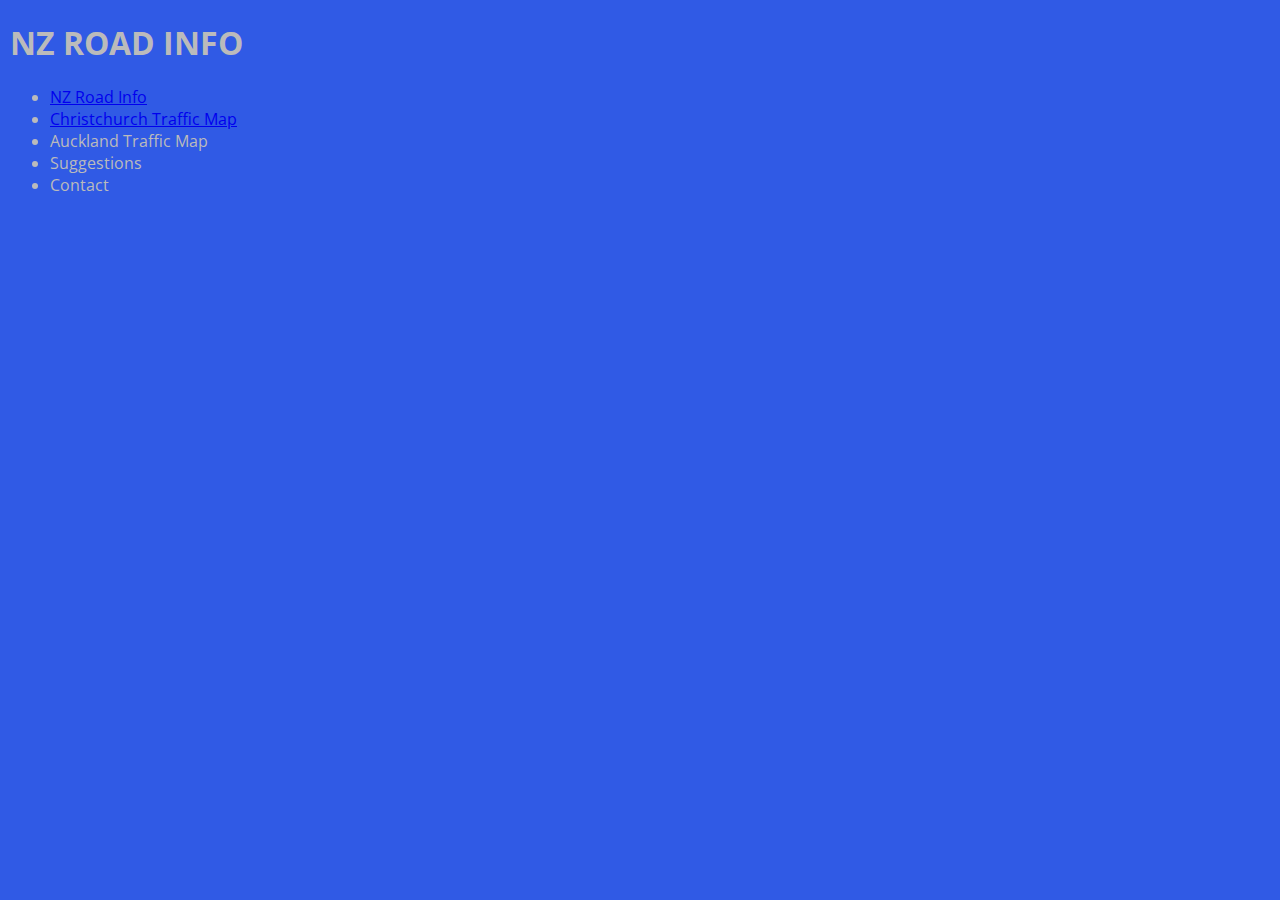
<file: chchTraffic.html>
<!DOCTYPE html>
<html>

<head>
    <meta name="viewport" content="initial-scale=1.0, user-scalable=no" />
    <style type="text/css">
        @charset "UTF-8";
        @import url("http://fonts.googleapis.com/css?family=Open+Sans:400,400italic,600,600italic,700,700italic");
        html {
            height: 100%
        }
        
        body {
            font-family: "Open Sans", Helvetica, sans-serif;
            height: 100%;
            margin: 0px;
            padding: 0px;
            background: #305ae5;
            color: #bbb;
        }
        
        #map_canvas {
            height: 100%;
            margin-left: 300px;
        }
        
        #side_panel {
            position: absolute;
            width: 280px;
            height: 100%;
            overflow: auto;
            float: left;
            padding-left: 10px;
            padding-right: 10px;
        }
    </style>
    <script type="text/javascript" src="http://maps.google.com/maps/api/js"></script>
    <script src="js/jquery.min.js"></script>
    <script type="text/javascript">
        //global variables
        var map;
        var infowindow = new google.maps.InfoWindow();

        // declare namespace
        var nzRoadInfo = {};

        //function that runs when the page loads
        nzRoadInfo.initialize = function() {

            //center lat/lon
            var latlng = new google.maps.LatLng(-43.5300, 172.6203);

            //map configutations
            var myOptions = {
                zoom: 13,
                center: latlng,
                mapTypeId: google.maps.MapTypeId.ROADMAP
            };
            
            
            

            //create the map
            map = new google.maps.Map(document.getElementById("map_canvas"), myOptions);

            //load geojson layer
            map.data.loadGeoJson('Json/test.json');

            // When the user clicks, open an infowindow
            map.data.addListener('click', function(event) {

                var myHTML = "<h4>Road Event ID: ";
                myHTML += event.feature.getProperty("id");
                myHTML += "</h4></br><h4>Description: ";
                myHTML += event.feature.getProperty("description");
                myHTML += "</h4></br><h4>Status: ";
                myHTML += event.feature.getProperty("status");
                myHTML += "</h4>";

                
                
                '<button onclick="myFunction()">Click me</button>'
                

                infowindow.setContent("<div style='width:150px;'>" + myHTML + "</div>");
                // position the infowindow on the marker

                infowindow.setPosition(event.latLng);

                // anchor the infowindow on the marker
                infowindow.setOptions({
                    pixelOffset: new google.maps.Size(0, -30)
                });
                
                infowindow.open(map);
            });
            
            map.data.setStyle({
                fillColor: 'red',
                strokeWeight: 0.5,
                strokeColor: 'red',
                fillOpacity: 0.5
            });
            
        }
    </script>
</head>
<!-- body of the page with an onload to run the initialize function -->

<body onload="nzRoadInfo.initialize()">

    <!-- side panel div container -->
    <div id="side_panel">
        <h1>NZ ROAD INFO</h1>
        <ul>
            <li><a href="SHClosures.html">NZ Road Info</a></li>
            <li><a href="#">Christchurch Traffic Map</a></li>
            <li>Auckland Traffic Map</li>
            <li>Suggestions</li>
            <li>Contact</li>
        </ul>
    </div>
    <div id="map_canvas"></div>
</body>

</html>
</file>
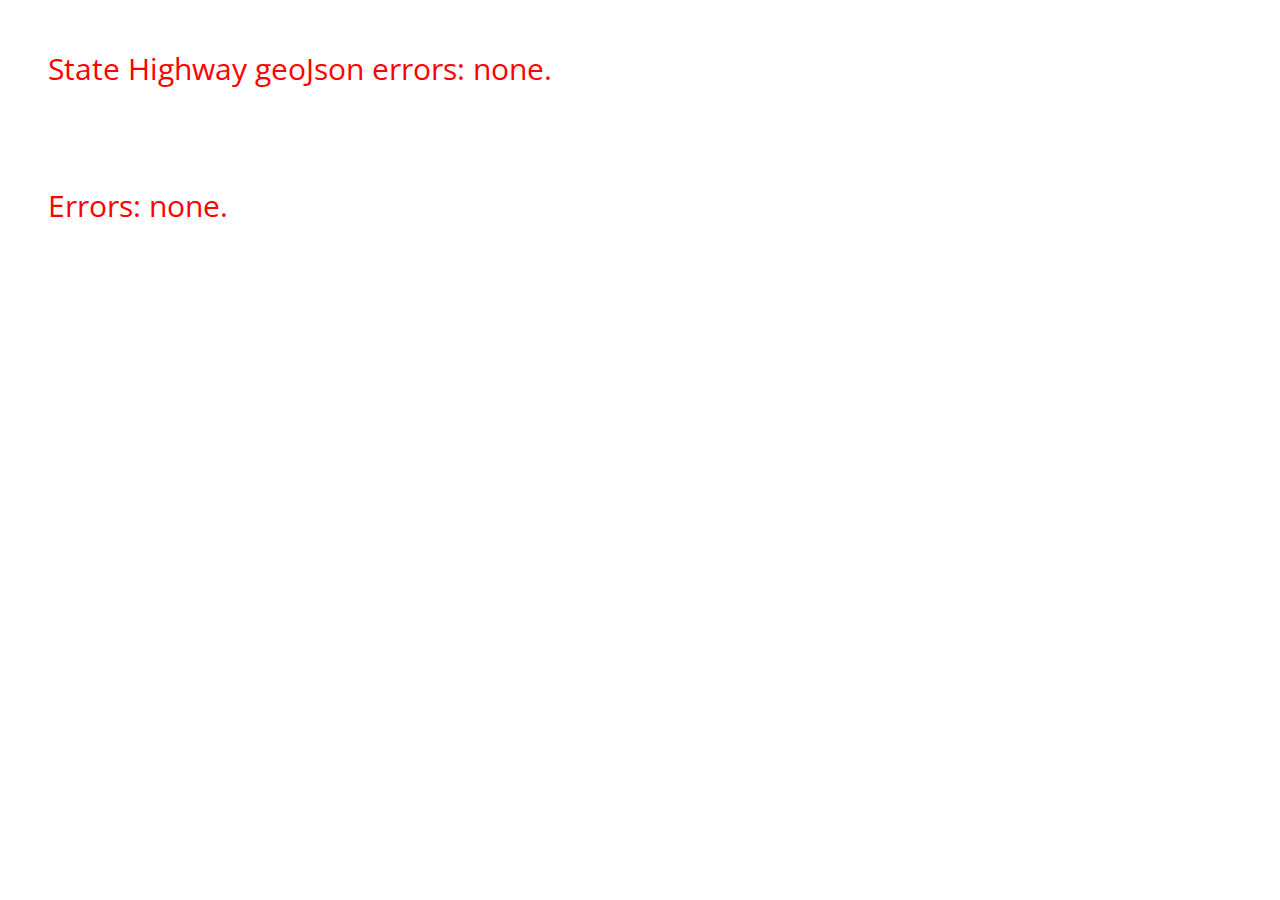
<file: jsonConsoleViewer.html>
<!DOCTYPE html>
<!--
To change this license header, choose License Headers in Project Properties.
To change this template file, choose Tools | Templates
and open the template in the editor.
-->
<html>
    <head>
        <title>geoJson Console View</title>
        <meta charset="UTF-8">
        <style type="text/css">
        @charset "UTF-8";
        @import url("http://fonts.googleapis.com/css?family=Open+Sans:400,400italic,600,600italic,700,700italic");
        html {
            height: 100%
        }
        
        body {
            font-family: "Open Sans", Helvetica, sans-serif;
            height: 100%;
            margin: 0px;
            padding: 0px;
        }
        
        #CHCHErrorsShow {
            padding: 3rem;
            font-size: 30px;
            color: red;
        }
        
        #SHErrorsShow {
            padding: 3rem;
            font-size: 30px;
            color: red;
        }
    </style>
        <meta name="viewport" content="width=device-width, initial-scale=1.0">
    </head>
    
    <body>
        <div id="SHErrorsShow">State Highway geoJson errors: none.</div>
        
        <div id="CHCHErrorsShow">Errors: none.</div>
        
        <script src="js/jquery.min.js"></script>
        <script src="js/ajax.js"></script>    
    </body>
</html>
</file>
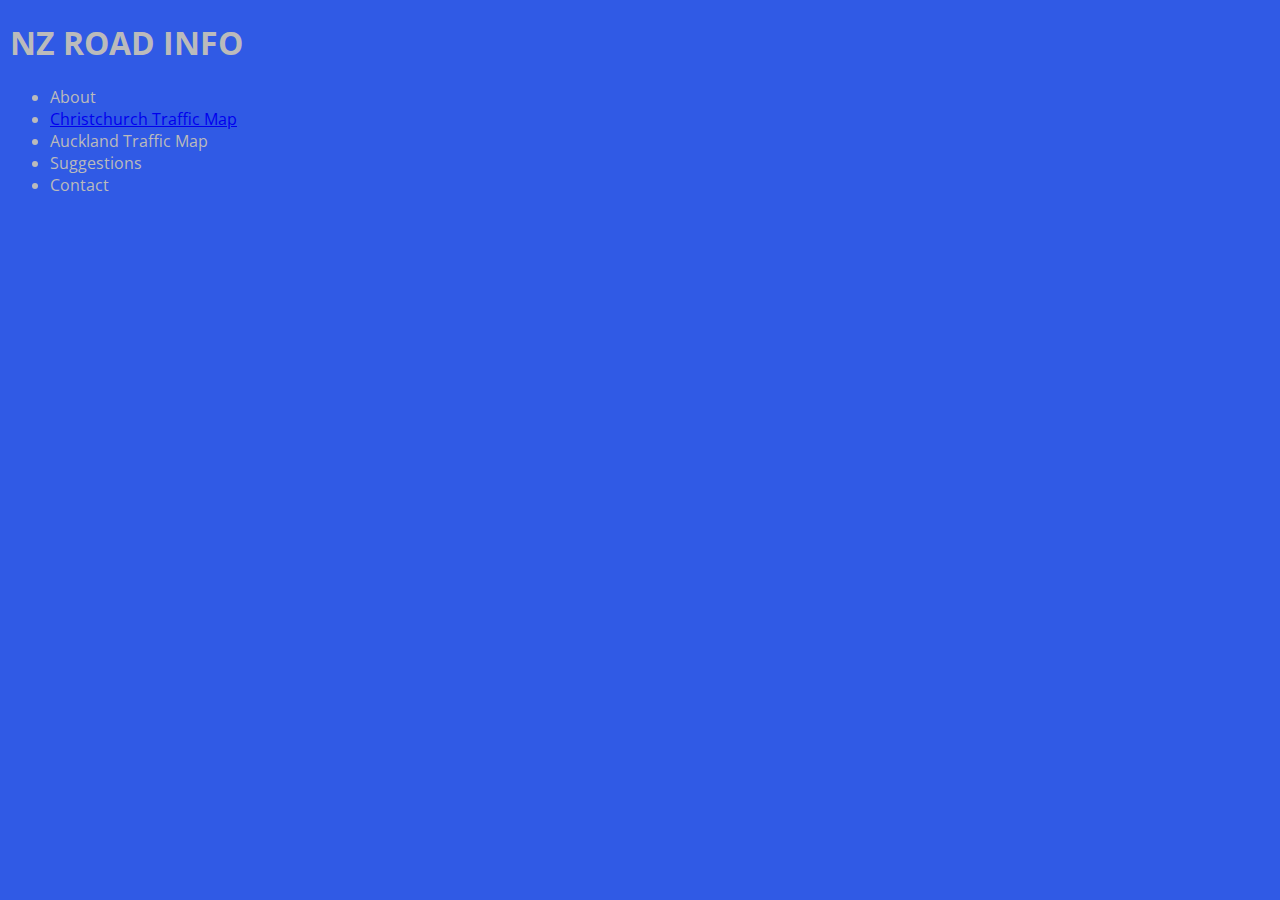
<file: SHClosures.html>
<!DOCTYPE html>
<html>

<head>
    <meta name="viewport" content="initial-scale=1.0, user-scalable=no" />
    <style type="text/css">
        @charset "UTF-8";
        @import url("http://fonts.googleapis.com/css?family=Open+Sans:400,400italic,600,600italic,700,700italic");
        html {
            height: 100%
        }
        
        body {
            font-family: "Open Sans", Helvetica, sans-serif;
            height: 100%;
            margin: 0px;
            padding: 0px;
            background: #305ae5;
            color: #bbb;
        }
        
        #map_canvas {
            height: 100%;
            margin-left: 300px;
        }
        
        #side_panel {
            position: absolute;
            width: 280px;
            height: 100%;
            overflow: auto;
            float: left;
            padding-left: 10px;
            padding-right: 10px;
        }
    </style>
    <script type="text/javascript" src="http://maps.google.com/maps/api/js"></script>
    <script src="js/jquery.min.js"></script>
    <script type="text/javascript">
        //global variables
        var map;
        var infowindow = new google.maps.InfoWindow();

        // declare namespace
        var nzRoadInfo = {};

        //function that runs when the page loads
        nzRoadInfo.initialize = function() {

            //center lat/lon
            var latlng = new google.maps.LatLng(-41, 173);

            //map configutations
            var myOptions = {
                zoom: 6,
                center: latlng,
                mapTypeId: google.maps.MapTypeId.ROADMAP
            };
            
            
            

            //create the map
            map = new google.maps.Map(document.getElementById("map_canvas"), myOptions);

            //load geojson layer
            map.data.loadGeoJson('geoJson/SHClosures.geojson');

            // When the user clicks, open an infowindow
            map.data.addListener('click', function(event) {

                var myHTML = "<h4>Road Event ID: ";
                myHTML += event.feature.getProperty("id");
                myHTML += "</h4></br><h4>Description: ";
                myHTML += event.feature.getProperty("description");
                myHTML += "</h4></br><h4>Status: ";
                myHTML += event.feature.getProperty("status");
                myHTML += "</h4>";

                
                
                '<button onclick="myFunction()">Click me</button>'
                

                infowindow.setContent("<div style='width:150px;'>" + myHTML + "</div>");
                // position the infowindow on the marker

                infowindow.setPosition(event.latLng);

                // anchor the infowindow on the marker
                infowindow.setOptions({
                    pixelOffset: new google.maps.Size(0, -30)
                });
                
                infowindow.open(map);
            });
            
            map.data.setStyle({
                fillColor: 'red',
                strokeWeight: 5,
                strokeColor: 'red',
                fillOpacity: 0.5
            });
            
            function testFunc(){
                alert("reached!");   
            }
            
            
            

        }
    </script>
</head>
<!-- body of the page with an onload to run the initialize function -->

<body onload="nzRoadInfo.initialize()">

    <!-- side panel div container -->
    <div id="side_panel">
        <h1>NZ ROAD INFO</h1>
        <ul>
            <li>About</li>
            <li><a href="chchTraffic.html">Christchurch Traffic Map</a></li>
            <li>Auckland Traffic Map</li>
            <li>Suggestions</li>
            <li>Contact</li>
        </ul>
    </div>
    <div id="map_canvas"></div>
</body>

</html>
</file>
